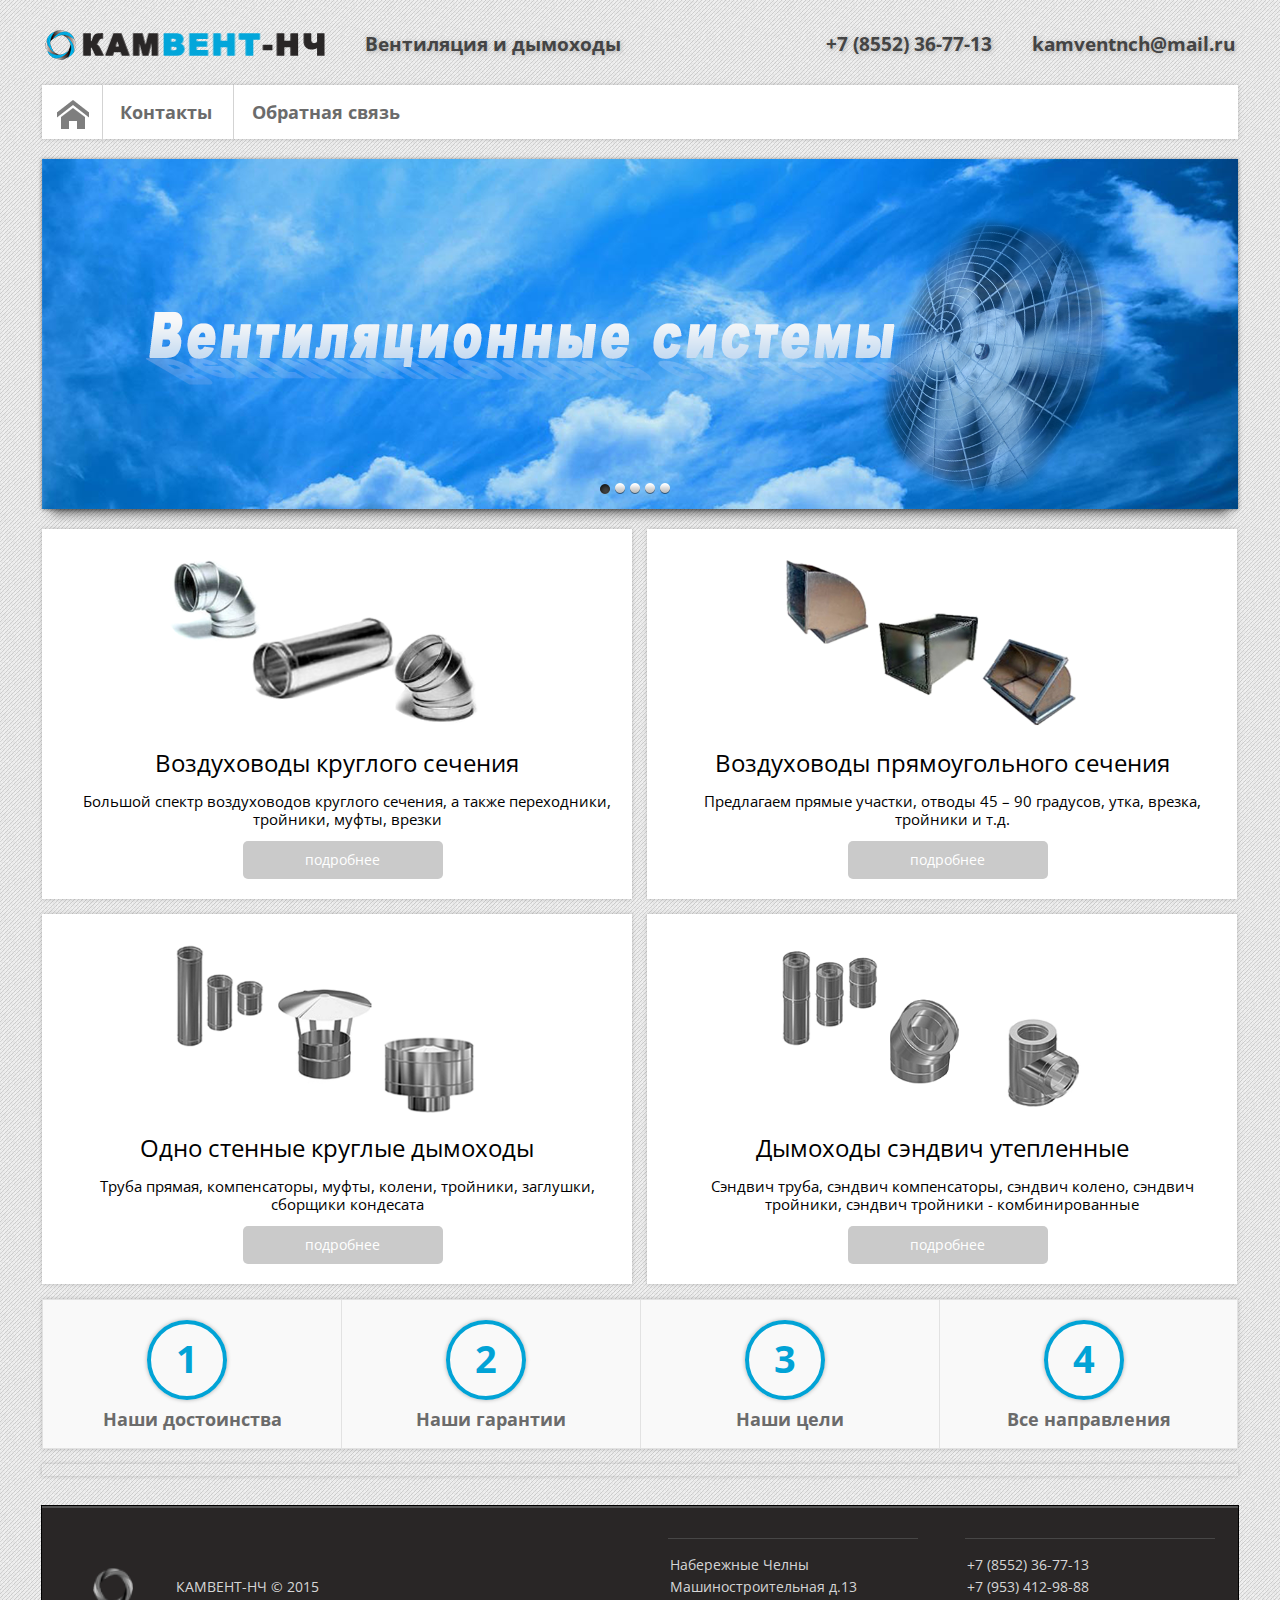
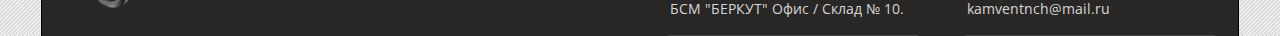
<file: www/index.html>
<!DOCTYPE html>
<html lang="en">
<head>
 <meta charset="utf-8">
 <meta http-equiv="X-UA-Compatible" content="IE-edge">
 <title>КАМВЕНТ-НЧ :: Системы вентиляции и дымоходы</title>
 <meta name="viewport" content="width=device-width, initial-scale=1">

 <!-- meta -->
 <meta property="description" content="Компания Камвент-НЧ производит и устанавливая вентиляционное оборудование, а также Сэндвич дома и реализует нержавеющею сталь" />
 <meta property="keywords" content="Производство вентиляционных изделий продажа листового металла строительство сэндвич домов" />

 <!-- CSS -->
 <link rel="stylesheet" type="text/css" href="css/master.css">
 <link rel="stylesheet" type="text/css" href="css/slider.css">
 <link rel="stylesheet" type="text/css" href="css/media.css">

 <link rel="shortcut icon" href="img/favicon.ico" type="image/x-icon">

 <!-- JavaScripot -->
 <script src="js/jquery.js" type="text/javascript"></script>
 <script src="js/mobilyslider.js" type="text/javascript"></script>
 <script src="js/init.js" type="text/javascript"></script>
 <script src="js/menu.js" type="text/javascript"></script>

 <!-- HTML5 Shim and Respond.js IE8 support of HTML5 elements and media queries -->
 <!--[if lt IE 9]>
   <script src="https://oss.maxcdn.com/libs/html5shiv/3.7.0/html5shiv.js"></script>
   <script src="https://oss.maxcdn.com/libs/respond.js/1.3.0/respond.min.js"></script>
 <![endif]-->

 <!-- fonts -->
 <link href='http://fonts.googleapis.com/css?family=Open+Sans:300italic,400,600,300&subset=cyrillic,latin' rel='stylesheet' type='text/css'>

</head>
<body>
  <div class="header cf">
    <div class="wrap-content">
      <div class="header-block cf">
        <div class="logo">
          <a href="/">
            <img src="img/logo.png" width="280" height="30" align="Камвент-НЧ">
          </a>
        </div><!--end logo-->
        <div class="head-box activities">
          <span>Вентиляция и дымоходы</span>
        </div>
        <div class="head-box mail">
          <span>kamventnch@mail.ru</span>
        </div>
        <div class="head-box phone">
          <span>+7 (8552) 36-77-13</span>
        </div>
      </div><!--end header-block-->
    </div><!--end wrap-content-->
  </div><!--end header-->
  <div class="menu wrap-content">
    <nav class="shadow sizing">
      <div class="home-link">
        <a href="/"><i></i></a>
      </div>
      <ul>
        <li><a href="pages/contacts.html">Контакты</a></li>
        <li><a href="pages/Feedback.html">Обратная связь</a></li>
      </ul>
    </nav>
  </div><!-- step-1 -->
  <div class="slider-w wrap-content shadow sizing">
    <div class="wrap-slider cf">
      <div id="content">
        <div class="slider">
          <div class="sliderContent">
            <div class="item">
              <img src="img/slider/png1.png" alt="Вентиляционные системы" />
            </div>
            <div class="item">
              <img src="img/slider/png2.png" alt="Круглые и прямоугольные воздуховоды" />
            </div>
            <div class="item">
              <img src="img/slider/png3.png" alt="Вытяжки" />
            </div>
            <div class="item">
              <img src="img/slider/png4.png" alt="Воздуховоды" />
            </div>
            <div class="item">
              <img src="img/slider/png5.png" alt="Дымоходы" />
            </div>
          </div>
        </div>
      </div>
    </div><!-- end wrap-slider -->
  </div>
  <div class="content cf wrap-content">
    <!-- <div class="title-content">
      <h2>Что мы можем Вам предложить!?</h2>
    </div>  -->
      <div class="post cf">

        <div class="post-box shadow">
          <div class="post-img">
            <a href="pages/template-1.html">
              <img src="img/duc.png" width="70%" align="Воздуховоды круглые">
            </a>
          </div>
          <h2>Воздуховоды круглого сечения</h2>
          <div class="post-text">
            <p>Большой спектр воздуховодов круглого сечения,
            а также переходники, тройники, муфты, врезки  </p>
          </div>
          <div class="button cf">
            <a href="pages/template-1.html">подробнее</a>
          </div>
        </div>

        <div class="post-box shadow last">
          <div class="post-img">
            <a href="pages/template-2.html">
              <img src="img/duc_sq.png" width="70%" align="Воздуховоды прямоугольные">
            </a>
          </div>
          <h2>Воздуховоды прямоугольного сечения</h2>
          <div class="post-text">
            <p>Предлагаем прямые участки, отводы 45 – 90 градусов, утка, врезка, тройники и т.д.</p>
          </div>
          <div class="button cf">
            <a href="pages/template-2.html">подробнее</a>
          </div>
        </div>

        <div class="post-box shadow">
          <div class="post-img">
            <a href="pages/template-3.html">
              <img src="img/smoke.png" width="70%" align="Дымоходы тонкостенные">
            </a>
          </div>
          <h2>Одно стенные круглые дымоходы</h2>
          <div class="post-text">
            <p>Труба прямая, компенсаторы, муфты, колени, тройники, заглушки, сборщики кондесата</p>
          </div>
          <div class="button">
            <a href="pages/template-3.html">подробнее</a>
          </div>
        </div>

        <div class="post-box shadow last">
          <div class="post-img">
            <a href="pages/template-4.html">
              <img src="img/smoke-sen.png" width="70%" align="Сэндвич дымоходы">
            </a>
          </div>
          <h2>Дымоходы сэндвич утепленные</h2>
          <div class="post-text">
            <p>Сэндвич труба, сэндвич компенсаторы, сэндвич колено, сэндвич тройники, сэндвич тройники - комбинированные</p>
          </div>
          <div class="button">
            <a href="pages/template-4.html">подробнее</a>
          </div>
        </div>

      </div> <!-- end post -->
      <div class="main-box cf shadow">
        <a href="pages/dignity.html">
          <span>1</span>
          <div>
            <h2>Наши достоинства</h2>
          </div>
        </a>
        <a href="pages/guarantees.html">
          <span>2</span>
          <div>
            <h2>Наши гарантии</h2>
          </div>
        </a>
        <a href="#">
          <span>3</span>
          <div>
            <h2>Наши цели</h2>
          </div>
        </a>
        <a href="pages/all-areas.html">
          <span>4</span>
          <div>
            <h2>Все направления</h2>
          </div>
        </a>
      </div><!-- end main-box -->
    <div class="content-map">
      <div class="wrap-map shadow sizing">
           <div class="wrap-map"><script type="text/javascript" charset="utf-8" src="//api-maps.yandex.ru/services/constructor/1.0/js/?sid=VrDLY5PO7vi0iUDQB1-mrZuz2k7HajM8&width=100%&height=300"></script></div>
      </div>
    </div>
  </div><!-- end content -->   
  <div class="footer">
    <div class="wrap-content">
      <div class="footer-section cf">
        <div class="footer-content">
          <div class="contacts-footer">
            <div class="foot-box foot-logo left">
              <img src="img/logo-footer.png" width="40" height="40" alt="Камвент-НЧ">
            </div>
            <div class="foot-box copyright left">КАМВЕНТ-НЧ © 2015</div>
            <div class="foot-box link right">
              <ul>
                <li>+7 (8552) 36-77-13</li>
                <li>+7 (953) 412-98-88</li>
                <li>kamventnch@mail.ru</li>
              </ul>
            </div> 
            <div class="foot-box address right">
              <ul>
                <li>Набережные Челны</li>
                <li>Машиностроительная д.13</li>
                <li>БСМ "БЕРКУТ" Офис / Склад № 10.</li>
              </ul>
            </div>
          </div> <!-- end contacts-footer -->
        </div> <!-- end footer-content -->
      </div> <!-- end footer-section -->
    </div>
  </div> <!-- end footer -->
</body>
</html>
</file>
<file: www/css/master.css>
/*===========================================================================*/

/*
Theme Name: KamVent_3
Theme URI: http://kamventnch.com/
Description: Строительство домов по SIP технологиям, вентиляция, дымоходы.
Author: Alexziz
Author URI: none
Version: 0.3
*/

/*===========================================================================*/

/* Eric Meyer's CSS Reset
-----------------------------------------------------------------------------*/

html, body, div, span, applet, object, iframe,
h1, h2, h3, h4, h5, h6, p, blockquote, pre,
a, abbr, acronym, address, big, cite, code,
del, dfn, em, img, ins, kbd, q, s, samp,
small, strike, strong, sub, sup, tt, var,
b, u, i, center,
dl, dt, dd, ol, ul, li,
fieldset, form, label, legend,
table, caption, tbody, tfoot, thead, tr, th, td,
article, aside, canvas, details, embed,
figure, figcaption, footer, header, hgroup,
menu, nav, output, ruby, section, summary,
time, mark, audio, video {
  margin: 0;
  padding: 0;
  border: 0;
  font-size: 100%;
  font: inherit;
  vertical-align: baseline;
}

/* HTML5 display-role reset for older browsers 
-----------------------------------------------------------------------------*/

article, aside, details, figcaption, figure,
footer, header, hgroup, menu, nav, section {
  display: block;
}
body {
  line-height: 1;
}
ol, ul {
  list-style: none;
}
blockquote, q {
  quotes: none;
}
blockquote:before, blockquote:after,
q:before, q:after {
  content: '';
  content: none;
}
table {
  border-collapse: collapse;
  border-spacing: 0;
}

/* End of Eric Meyer's CSS Reset 
-----------------------------------------------------------------------------*/

article, aside, details, figcaption, figure, footer, header, hgroup, main, nav, section, summary {
  display: block;
}
body {
  font: 12px/18px Arial, sans-serif;
  height: 100%;
}

/* My css style
-----------------------------------------------------------------------------*/

html, body {
  margin: 0;
  padding: 0;
  width: 100%;
  height: 100%;
  font-family: 'Open Sans', sans-serif;
}
body {
  min-height: 100%;
  height: auto !important;
  height: 100%;
  position: relative;
  background: url(../img/bg.png);
}

.wrap-content {
  margin: 0 auto;
  max-width: 1196px;
}

.left,
.head-box-left {
  float: left;
}

.right,
.head-box-right {
  float: right;
}

.cf:after {
  display: table;
  clear: both;
  content: " ";
}

.shadow {
  -webkit-box-shadow: 0 0 4px rgba(0,0,0,0.2);
     -moz-box-shadow: 0 0 4px rgba(0,0,0,0.2);
       -o-box-shadow: 0 0 4px rgba(0,0,0,0.2);
          box-shadow: 0 0 4px rgba(0,0,0,0.2);
}

.sizing {
  -webkit-box-sizing: border-box;
     -moz-box-sizing: border-box;
       -o-box-sizing: border-box;
}

/* Section header
-----------------------------------------------------------------------------*/

.header-block {
  padding: 30px 3px 20px 3px; 
  color: #444444;
  font-size: 100%
}

.head-box {
  padding: 5px 0 0 40px;
  text-align: center;
  font-weight: bold;
  color: #444444;
}

.head-box span {
  font-size: 1.6em;
}

.logo,
.activities {
  float: left;
}

.mail,
.phone {
  float: right;
}

.mail span,
.phone span,
.activities span {
  display: block;
  text-shadow: 1px 1px 4px rgba(150, 150, 150, 0.73);
}

.head-box span:last-child {
  padding-right: none;
}


/* Section top menu
-----------------------------------------------------------------------------*/

.menu nav {
  position: relative;
}

.menu ul {
  background: #fff;
}

.menu ul li {
  position: relative;
  display: inline-block;
  border-left: 1px solid #d3d3d3;
}

.menu ul li:first-child {
  border-left: none;
}

.menu ul li a {
  display: block;
  position: relative;
  padding: 18px;
  text-decoration: none;
  font-size: 1.5em;
  font-weight: bold;
  color: #6b6b6b;
  -webkit-transition: color 0.5s ease;
     -moz-transition: color 0.5s ease;
       -o-transition: color 0.5s ease;
}

.menu div {
  float: left;
  width: 60px;
  height: 60px;
}

.menu .home-link a {
  float: left;
  padding: 0;
  border-right: 1px solid #d3d3d3;
}

.menu .home-link a i {
  display: block;
  width: 60px;
  height: 58px;
  background-image: url(../img/home.png);  
  background-repeat: no-repeat;
  background-position: 15px 14px;
  opacity: .5;
  -webkit-transition: opacity 0.5s ease;
     -moz-transition: opacity 0.5s ease;
       -o-transition: opacity 0.5s ease;
}

.menu ul li a:hover {
  color: #01a3d6;
}

.menu ul li a:hover::before,
.menu .home-link a:hover::before {
  content:"";
  position: absolute;
  top: 0;
  left: 0;
  width: 100%;
  height: 3px;
  background: #d80202;
}

.menu .home-link a:hover::before {
  width: 60px;
}

.menu .home-link a i:hover {
  opacity: 1;
}

/* Section content
-----------------------------------------------------------------------------*/

.content {
  margin-top: 20px;
}

/* Section main-content
-----------------------------------------------------------------------------*/

.title-content {
  margin-top:20px;
  padding: 30px;
  font-size: 3em;
  text-align: center;
  font-weight: 500;
  color: #444444;
  text-shadow: 2px 2px 4px rgba(150, 150, 150, 1);
}

/* Post
-----------------------------------------------------------------------------*/

.post .post-box {
  float: left;
  position: relative;
  padding: 15px;
  -webkit-box-sizing: border-box;
     -moz-box-sizing: border-box;
       -o-box-sizing: border-box;
          box-sizing: border-box; *behavior: url(boxsizing.htc);
  margin: 0 15px 15px 0;
  background: #fff;
  -webkit-transition: background 0.3s ease;
     -moz-transition: background 0.3s ease;
       -o-transition: background 0.3s ease;
}

.post-box {
  width: 49.3311036%;
  height: 370px;
}

.post-box:hover {
  background: #eeeeee;
}


.post .last {
  margin-right: 0;
}

.post-box a {
  display: block;
  margin-left: 20%;
  margin-top: 2%;
}

.post-box h2 {
  font-size: 2em;
  font-weight: normal;
  padding: 20px 0 20px 0;
  text-align: center;
}

.post-box .post-text {
  margin-left: 20px;
  font-size: 15px;
  text-align: center;
}
.post-box .button a {
  display: block;
  position: absolute;
  padding: 10px 20px 10px 20px;
  -webkit-border-radius: 5px;
     -moz-border-radius: 5px;
       -o-border-radius: 5px;
          border-radius: 5px;
          /*behavior: url(border-radius.htc);*/
  width: 160px;
  bottom: 20px;
  left: 14%;
  background: #cacaca;
  -webkit-transition: background 0.3s ease;
     -moz-transition: background 0.3s ease;
       -o-transition: background 0.3s ease;
  font-size: 1.2em;
  text-decoration: none;
  text-align: center;
  color: #fff;
}

.post-box .button a:hover {
  background: #01a3d6;
  border: 1px solid #f0f0f0;
  border-bottom: 2px solid #cccccc;
}

/* Map
-----------------------------------------------------------------------------*/

.content-map {
  margin: 15px 0 30px 0;
}

/* Main-box
-----------------------------------------------------------------------------*/

.main-box a {
  position: relative;
  float: left;
  width: 25%;
  height: 150px;
  overflow: hidden;
  border: 1px solid #e2e2e2;
  border-right: none;
  -webkit-box-sizing: border-box; 
     -moz-box-sizing: border-box;
       -o-box-sizing: border-box;
          box-sizing: border-box; *behavior: url(boxsizing.htc);
  background: #f9f9f9;
  -webkit-transition: background 0.3s ease;
     -moz-transition: background 0.3s ease;
       -o-transition: background 0.3s ease;
  text-decoration: none;
  font-weight: bold;
  color: #01a3d6;
  *behavior: url(ie-css3.htc); 
}

.main-box a:last-child {
  border-right: 1px solid #e2e2e2;
}

.main-box a:hover {
  background: #fff;
  border-top: 2px solid red;
  border-bottom: 2px solid red;
}

.main-box a div {
  position: absolute;
  width: 100%;
  bottom: 0;
  padding: 10px 0 20px 0;
  text-align: center;
  font-size: 1.5em;
  color: #6b6b6b;
  -webkit-transition: color 0.5s ease;
     -moz-transition: color 0.5s ease;
       -o-transition: color 0.5s ease;
}

.main-box a:hover div {
  color: #d80202;
}

.main-box a span {
  position: absolute;
  display: block;
  left: 35%;
  top: 20px;
  width: 80px;
  height: 80px;
  padding-top: 25px;
  -webkit-box-sizing: border-box;
     -moz-box-sizing: border-box;
       -o-box-sizing: border-box;
          box-sizing: border-box;
  -webkit-border-radius: 50%;
     -moz-border-radius: 50%;
       -o-border-radius: 50%;
          border-radius: 50%;
  -webkit-box-shadow: 0 0 4px rgba(0,0,0,0.3);
     -moz-box-shadow: 0 0 4px rgba(0,0,0,0.3);
       -o-box-shadow: 0 0 4px rgba(0,0,0,0.3);
          box-shadow: 0 0 4px rgba(0,0,0,0.3);
  border: 4px solid #01a3d6;
  -webkit-transition: border-color 0.5s ease;
     -moz-transition: border-color 0.5s ease;
       -o-transition: border-color 0.5s ease;
  -webkit-transition: color 0.5s ease;
     -moz-transition: color 0.5s ease;
       -o-transition: color 0.5s ease;
  text-align: center;
  font-size: 3.2em;
}

.main-box a:hover span {
  border: 4px solid #d80202;
  color:#d80202;
}

/* Map
-----------------------------------------------------------------------------*/

.wrap-map {
  padding: 3px;
}

/* Section footer
-----------------------------------------------------------------------------*/

.footer-section {
  height: 150px;
  background: #292626;
  outline: 1px solid #000000;
  border-top: 2px solid #555555;
}

.footer-content {
  margin: 30px 0 0 30px;
}

.footer-content .foot-box {
  margin-right: 20px;
  font-size: 1.2em;
  color: #d6d6d6;
}

.footer-content .foot-logo img  {
  display: block;
  margin: 30px 50px 0 30px;
}

.contacts-footer .copyright {
  margin-left: 8%;
  margin-top: 40px;
}

.footer-content .link,
.footer-content .address {
  padding: 5px 0 5px 0; 
  width: 250px;
  border: 1px solid #474646;
  border-width: 1px 0 1px 0 ;
}

.footer-content .link {
  margin-right: 40px;
}

.footer-content ul {
  margin: 0;
  padding: 10px 0 10px 0;
}

.footer-content ul li {
  padding: 2px;
}
</file>
<file: www/css/slider.css>
/* Slider
-------------------------------------*/

.wrap-slider {
  margin: 0;
}

#content {
  width: 100%;
  margin: 20px auto 0 ;
}

.slider {
  position:relative;
  float:left;
  width:100%;
  height:350px;

-webkit-box-shadow: 0 15px 10px -10px rgba(0, 0, 0, 0.5), 0 1px 4px rgba(0, 0, 0, 0.3), 0 0 40px rgba(0, 0, 0, 0.1) inset;
   -moz-box-shadow: 0 15px 10px -10px rgba(0, 0, 0, 0.5), 0 1px 4px rgba(0, 0, 0, 0.3), 0 0 40px rgba(0, 0, 0, 0.1) inset;
        box-shadow: 0 15px 10px -10px rgba(0, 0, 0, 0.5), 0 1px 4px rgba(0, 0, 0, 0.3), 0 0 40px rgba(0, 0, 0, 0.1) inset;
}

.sliderContent {
  float:left;
  width:100%;
  height:350px;
  clear:both;
  position:relative;
  overflow:hidden;
}

.sliderArrows a {
  display:block;
  text-indent:-9999px;
  outline:none;
  z-index:50;
  background-image:url(../gfx/prev_next.png);
  width:42px;
  height:42px;
  position:absolute;
  top:50%;
}

.prev {
  background-position:0 0;
  left:15px;
}

.prev:hover {
 background-position:0 -44px;
}

.next {
  right:15px;
  background-position:-44px 0;
}

.next:hover {
  background-position:-44px -44px;
}

.sliderContent .item {
  position:absolute;
  width:800px;
  height:350px;
  background:#fff;
}

.sliderBullets {
  position:absolute;
  bottom: 15px;
  left:50%;
  z-index:50;
  margin-left:-45px;
}

.sliderBullets a {
  display:block;
  float:left;
  text-indent:-9999px;
  outline:none;
  margin-left:5px;
  width:10px;
  height:11px;
  background:url(../gfx/bullets.png) no-repeat;
}

.sliderBullets .active {
  background-position:0 -11px;
}

.sliderContent a {
  outline:none;
}

a {
  color:#fff;
}

a img {
  border:none;
}
</file>
<file: www/css/media.css>
/*---------------------------------------------------------------------------
*
* Media screen
*
-----------------------------------------------------------------------------*/

/*                                 ---1194px---
-----------------------------------------------------------------------------*/
@media only screen and (max-width: 1194px) {
	.wrap-content {
		padding: 0 20px 0 20px;
	}
}

/*                                 ---1176px---
-----------------------------------------------------------------------------*/
@media only screen and (max-width: 1176px) {
  .post .post-box {
  	float: none;
  	margin: 10px 0 20px 0;
  	width: 100%
   }

  .post .post-box .post-img {
  	width: 50%;
  	margin-left: 30%;
  }
}

/*                                 ---1328px---
-----------------------------------------------------------------------------*/
@media only screen and (max-width: 1328px) {
  .footer-section {
    height: 100%;
  }

  .footer-content {
    margin-left: 2%;
  }

  .footer-content .foot-box {
    margin-right: 2%;
    margin-left: 2%;
  }

  .footer-content .foot-logo img  {
    display: block;
    margin: 30px 20% 0 10%;
  }
}

/*                                 ---1210px---
-----------------------------------------------------------------------------*/
@media only screen and (max-width: 1210px) {
  .price .product .product-box {
    width: 30%;
  }


/*                                 ---920px---
-----------------------------------------------------------------------------*/
@media only screen and (max-width: 920px) {
  .slider-w {
    display: none;
   }
}

/*                                 ---890px---
-----------------------------------------------------------------------------*/
@media only screen and (max-width: 890px) {
  .footer-content .foot-logo img  {
    display: block;
    margin: 30px auto;
  }

  .footer-content .link,
  .footer-content .address,
  .contacts-footer .copyright,
  .footer-content .foot-logo {
    float: none;
    display: block;
    margin: 20px auto;
    width: 80%;
    text-align: center;
  }
}

/*                                 ---870px---
-----------------------------------------------------------------------------*/
@media only screen and (max-width: 870px) {
  .logo,
  .header-block .activities,
  .mail,
  .phone {
    float: none;
  }

  .logo {
    text-align: center;
  }

  .wrap-areas {
    width: 100%;
  }
}

/*                                  ---770px---
-----------------------------------------------------------------------------*/
@media only screen and (max-width: 770px) {
  .main-box a span {
    left: 25%;
  } 
}

/*                                  ---750px---
-----------------------------------------------------------------------------*/
@media only screen and (max-width: 750px) {
  .main-box a {
    float: none;
    display: block;
    width: 100%;
    height: 100px;
  }

  .main-box a div {
    bottom: 20%;
  }

  .main-box a span {
    left: 5%;
    top: 10px;
    padding-top: 5%;
  }

  .title-page {
    line-height: 1.5em;
  }

  .content-text {
    border-left: 5px solid #d16666;
  }

  .price .product .product-box {
    display: block;
    width: 100%;
  }
}

/*                                 ---720px---
-----------------------------------------------------------------------------*/
@media only screen and (max-width: 720px) {
  .areas-box-content {
    min-height: 120px;
  }

  .areas-box-content p {
    line-height: 1em;
  }

  .areas-box a {
    min-height: 120px;
  }

  .areas-box a i {
    top: 50px;
  }
}

/*                                 ---560px---
-----------------------------------------------------------------------------*/
@media only screen and (max-width: 560px) {
  .post-box h2 {
    line-height: 1.5em;
  }

  .post-box a {
    margin: 0;
  }
  .post-box .button a {
    left: 25%;
  }

/*                                 ---425px---
-----------------------------------------------------------------------------*/
@media only screen and (max-width: 425px) {
  .menu ul li {
    display: block;
  }

  .menu ul li a {
    text-align: center;
  }

  .menu div {
    float: none;
    width: 100%;
    height: 60px;
    background: #fff; 
  }

  .menu .home-link a {
    float: none;
    display: block;
    padding: 0;
    vertical-align: baseline;
  }

  .menu .home-link a i {
    display: block;
    width: 100%;
    height: 58px;
    background-position: 50% 12px;
  }

  .menu .home-link a:hover::before {
    width: 100%;
  }

  .post-box .button a {
    left: 13%;
  }

  .main-box a span {
    display: none;
  }

  .areas-box-content p {
    margin: 30px 0 0 60px;
    font-size: 1.5em;
  }

  .areas-box a i {
    left: 10%;
  }
}
</file>
